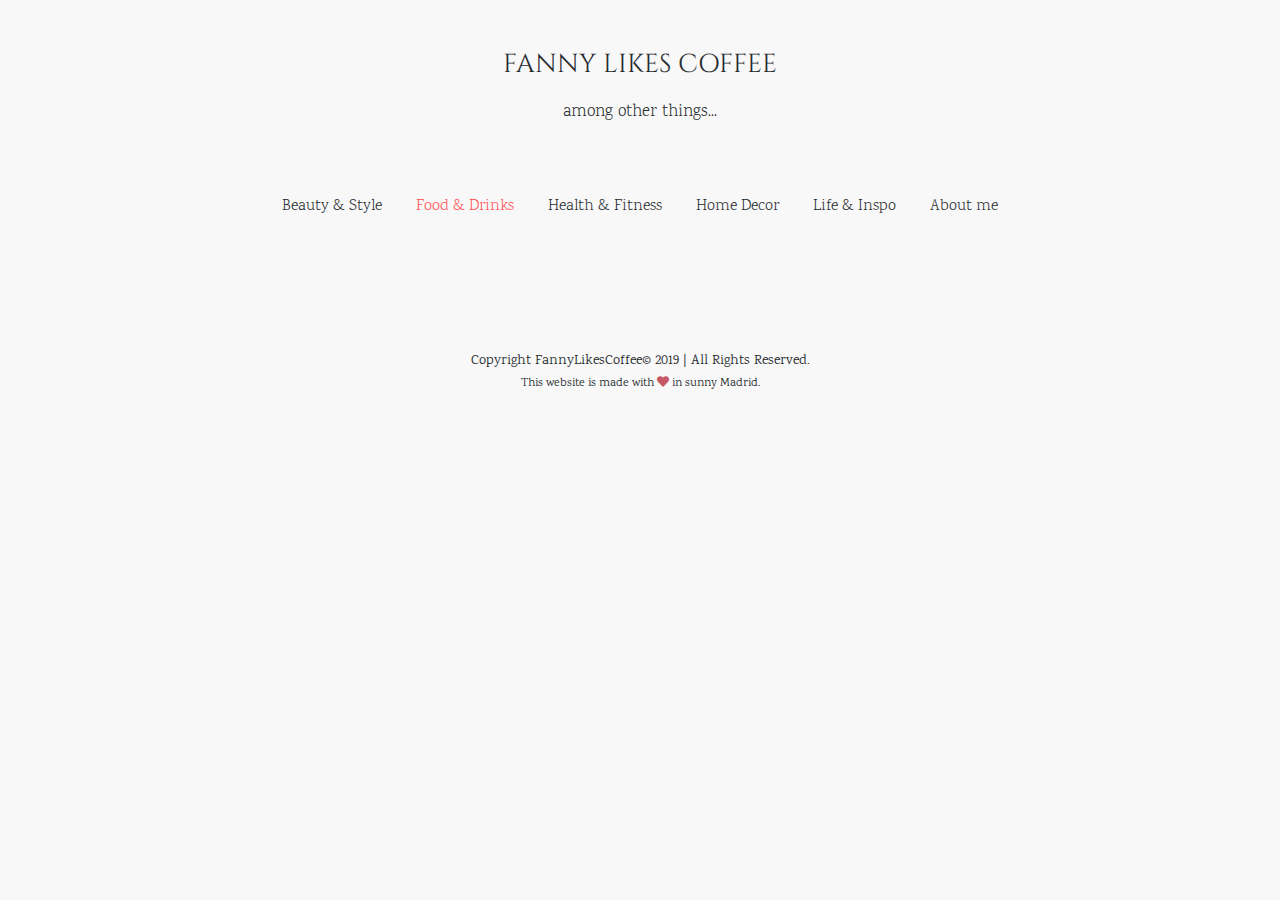
<file: categories/food-drinks.html>
<!DOCTYPE html>
  <html lang="en">
    <head>
      <meta charset="UTF-8">
      <title>Food & Drinks</title>
      <!-- Stylesheet -->
      <link rel="stylesheet" href="../style.css">
      <!-- Google Fonts -->
      <link href="https://fonts.googleapis.com/css?family=Cinzel|Karma:300,400|Lora:400,400i&display=swap" rel="stylesheet">
      <!-- Font Awesome -->
      <link rel="stylesheet" href="https://use.fontawesome.com/releases/v5.12.0/css/all.css">
      <!-- Favicon -->
      <link rel="shortcut icon" href="images/favicon.png" type="image/x-icon">
      <meta name="viewport" content="width=device-width, initial-scale=1">
    </head>

    <body>
      <div class="header">
        <h1><a href="../index.html">FANNY LIKES COFFEE</a></h1>
        <h2>among other things...</h2>
      </div>

      <div class="navbar">
        <ul>
          <li><a href="beauty-style.html">Beauty & Style</a></li>
          <li><a href="#" class="active">Food & Drinks</a></li>
          <li><a href="health-fitness.html">Health & Fitness</a></li>
          <li><a href="home-decor.html">Home Decor</a></li>
          <li><a href="life-inspo.html">Life & Inspo</a></li>
          <li><a href="../about-me.html">About me</a></li>
        </ul>
      </div>

      <div class="cards">

      </div>

      <div class="footer">
        <div class="footer-copyright">
          <p>Copyright FannyLikesCoffee© 2019 | All Rights Reserved. </p>
          <span>This website is made with <i class="fas fa-heart"></i> in sunny Madrid.</span>
        </div>
      </div>

    </body>
  </html>
</file>
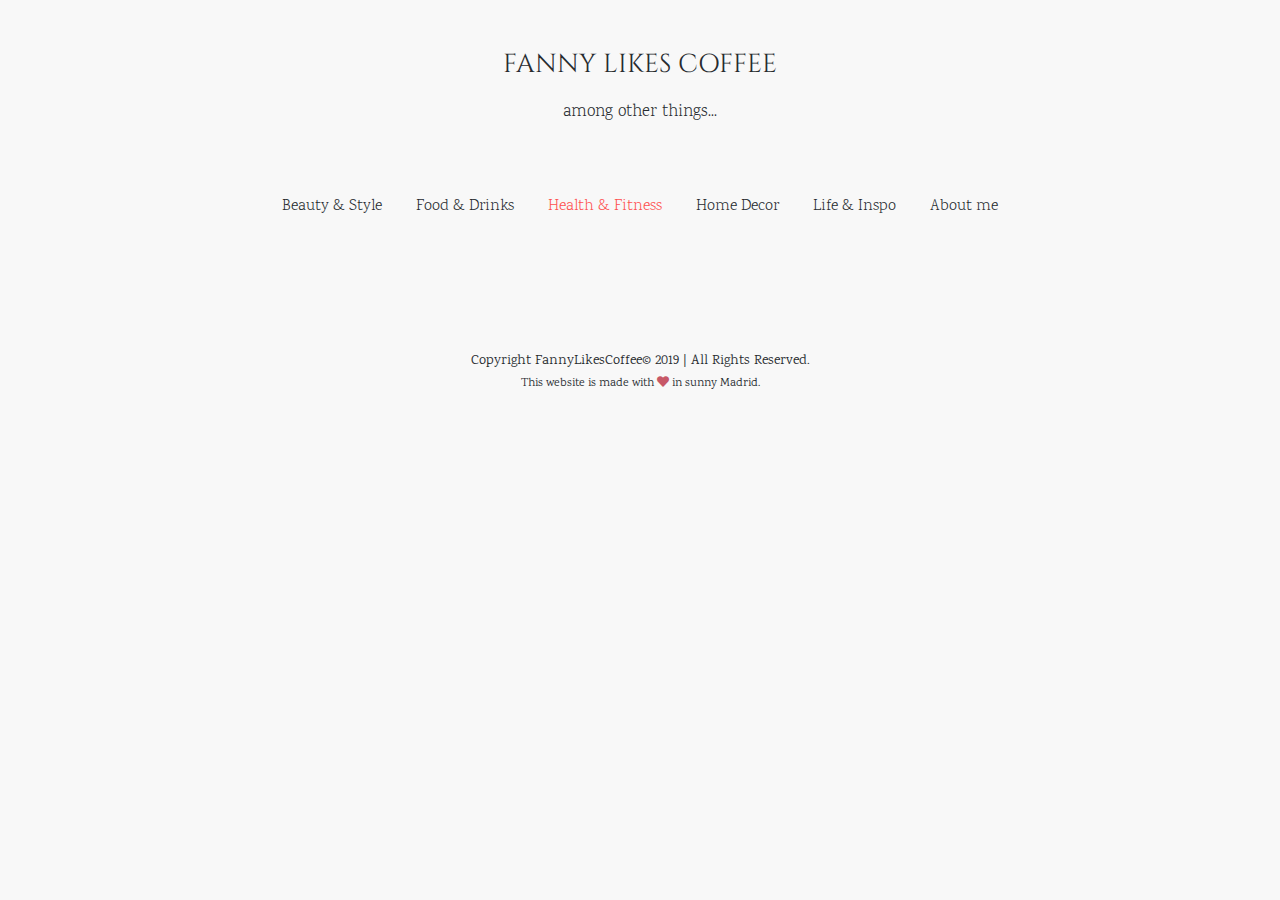
<file: categories/health-fitness.html>
<!DOCTYPE html>
  <html lang="en">
    <head>
      <meta charset="UTF-8">
      <title>Health & Fitness</title>
      <!-- Stylesheet -->
      <link rel="stylesheet" href="../style.css">
      <!-- Google Fonts -->
      <link href="https://fonts.googleapis.com/css?family=Cinzel|Karma:300,400|Lora:400,400i&display=swap" rel="stylesheet">
      <!-- Font Awesome -->
      <link rel="stylesheet" href="https://use.fontawesome.com/releases/v5.12.0/css/all.css">
      <!-- Favicon -->
      <link rel="shortcut icon" href="images/favicon.png" type="image/x-icon">
      <meta name="viewport" content="width=device-width, initial-scale=1">
    </head>

    <body>
      <div class="header">
        <h1><a href="../index.html">FANNY LIKES COFFEE</a></h1>
        <h2>among other things...</h2>
      </div>

      <div class="navbar">
        <ul>
          <li><a href="beauty-style.html">Beauty & Style</a></li>
          <li><a href="food-drinks.html">Food & Drinks</a></li>
          <li><a href="#" class="active">Health & Fitness</a></li>
          <li><a href="home-decor.html">Home Decor</a></li>
          <li><a href="life-inspo.html">Life & Inspo</a></li>
          <li><a href="../about-me.html">About me</a></li>
        </ul>
      </div>

      <div class="cards">

      </div>

      <div class="footer">
        <div class="footer-copyright">
          <p>Copyright FannyLikesCoffee© 2019 | All Rights Reserved. </p>
          <span>This website is made with <i class="fas fa-heart"></i> in sunny Madrid.</span>
        </div>
      </div>

    </body>
  </html>
</file>
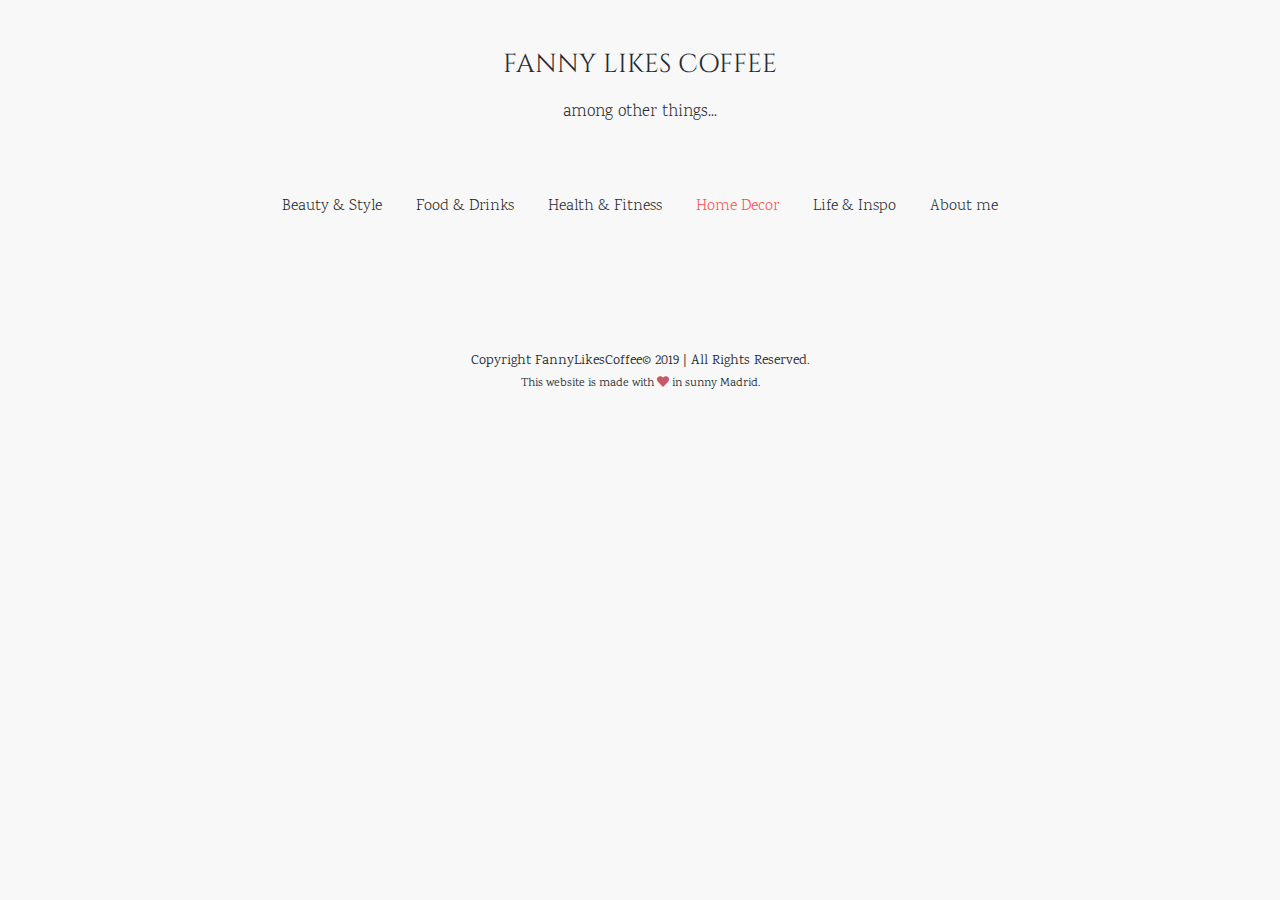
<file: categories/home-decor.html>
<!DOCTYPE html>
  <html lang="en">
    <head>
      <meta charset="UTF-8">
      <title>Home Decor</title>
      <!-- Stylesheet -->
      <link rel="stylesheet" href="../style.css">
      <!-- Google Fonts -->
      <link href="https://fonts.googleapis.com/css?family=Cinzel|Karma:300,400|Lora:400,400i&display=swap" rel="stylesheet">
      <!-- Font Awesome -->
      <link rel="stylesheet" href="https://use.fontawesome.com/releases/v5.12.0/css/all.css">
      <!-- Favicon -->
      <link rel="shortcut icon" href="images/favicon.png" type="image/x-icon">
      <meta name="viewport" content="width=device-width, initial-scale=1">
    </head>

    <body>
      <div class="header">
        <h1><a href="../index.html">FANNY LIKES COFFEE</a></h1>
        <h2>among other things...</h2>
      </div>

      <div class="navbar">
        <ul>
          <li><a href="beauty-style.html">Beauty & Style</a></li>
          <li><a href="food-drinks.html">Food & Drinks</a></li>
          <li><a href="health-fitness.html">Health & Fitness</a></li>
          <li><a href="#" class="active">Home Decor</a></li>
          <li><a href="life-inspo.html">Life & Inspo</a></li>
          <li><a href="../about-me.html">About me</a></li>
        </ul>
      </div>

      <div class="cards">

      </div>

      <div class="footer">
        <div class="footer-copyright">
          <p>Copyright FannyLikesCoffee© 2019 | All Rights Reserved. </p>
          <span>This website is made with <i class="fas fa-heart"></i> in sunny Madrid.</span>
        </div>
      </div>

    </body>
  </html>
</file>
<file: style.css>
/*Imports*/

@import url("css/components/header.css");
@import url("css/components/navbar.css");
@import url("css/components/slider.css");
@import url("css/components/cards.css");
@import url("css/components/footer.css");
@import url("css/components/article.css");
@import url("css/components/about-me.css");

/*Fonts
font-family: 'Cinzel', serif;
font-family: 'Lora', serif;
font-family: 'Karma', serif;
*/

/*Main Style*/
body, html {
  margin: 0 auto;
  padding: 0;
  width: 80%;
  height: 100%;
  background-color: #F8F8F8;
  align-items: center;
  justify-content: center;
}

.navbar .active {
  color: #fe504f;
}


/*Media Queries*/
// Smallest device
@media (min-width: 100px) and (max-width: 575px) {
  .cards {
    grid-template-columns: 1fr;
  }
}

// Small devices (landscape phones, 576px and up)
@media (min-width: 576px) {
  .cards {
    grid-template-columns: 1fr;
  }
}

// Medium devices (tablets, 768px and up)
@media (min-width: 768px) {
  .cards {
    grid-template-columns: 1fr 1fr;
  }
}

// Large devices (desktops, 992px and up)
@media (min-width: 992px) {
  .cards {
    grid-template-columns: 1fr 1fr 1fr;
  }
}

// Extra large devices (large desktops, 1200px and up)
@media (min-width: 1200px) {
  .cards {
    grid-template-columns: 1fr 1fr 1fr 1fr;
  }
}
</file>
